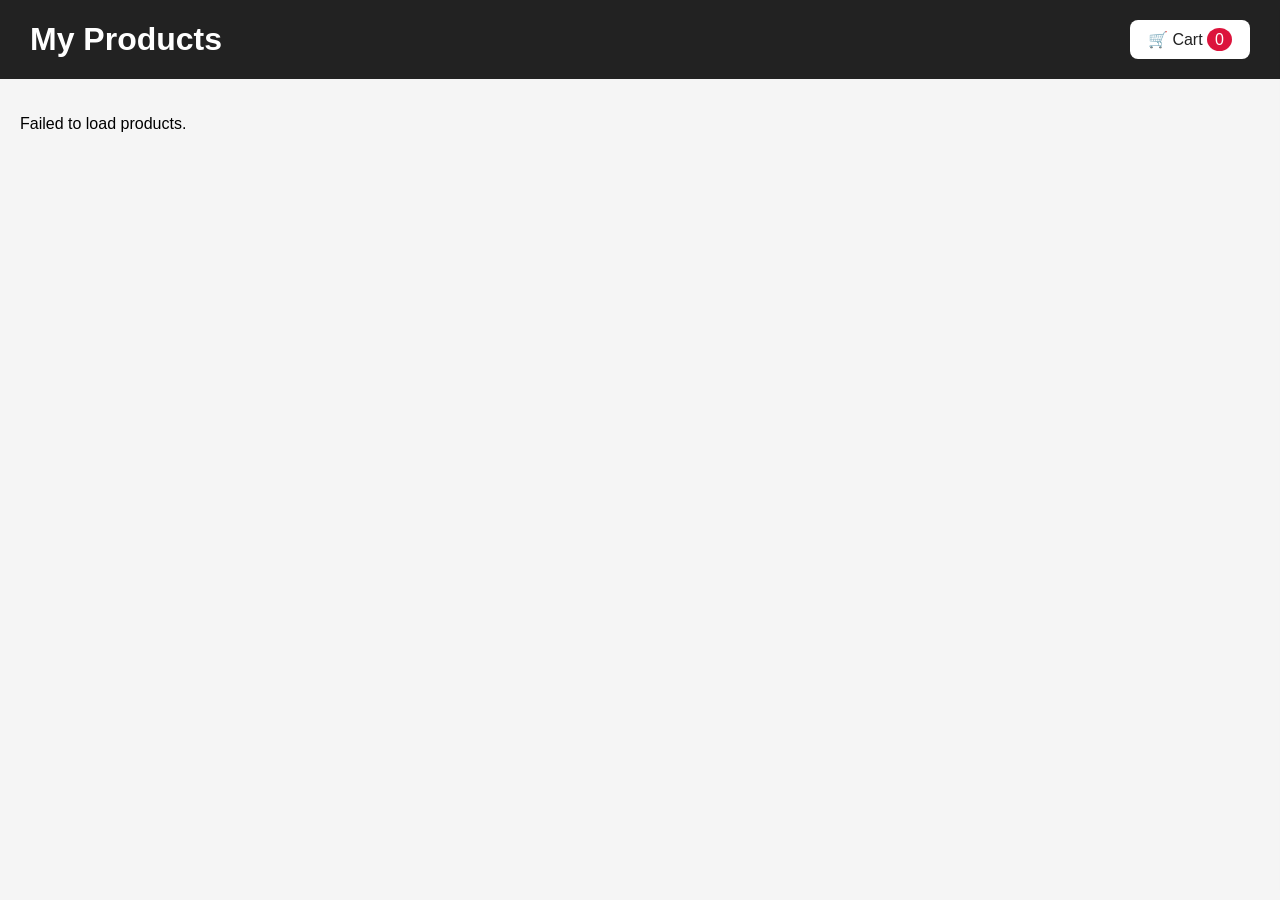
<file: day_5/index.html>
<!DOCTYPE html>
<html lang="en">

<head>
    <meta charset="UTF-8">
    <meta name="viewport" content="width=device-width, initial-scale=1.0">
    <title>Products</title>
    <link rel="stylesheet" href="product.css">
</head>

<body>

    <header>
        <h1>My Products</h1>

        <button id="cart-button" class="cart-button">
            🛒 Cart <span id="cart-count">0</span>
        </button>
    </header>

    <main>
        <div id="products-container"></div>
    </main>

    <!-- Cart Sidebar -->
    <aside id="cart-sidebar" class="cart-sidebar">

        <div class="cart-header">
            <h2>Shopping Cart</h2>
            <button id="close-cart">✕</button>
        </div>

        <div id="cart-items"></div>

        <div class="cart-footer">
            <h2 id="cart-total">Total: $0.00</h2>

            <button class="checkout-btn">
                Checkout
            </button>
        </div>

    </aside>

    <script src="ecommerce.js"></script>

</body>

</html>
</file>
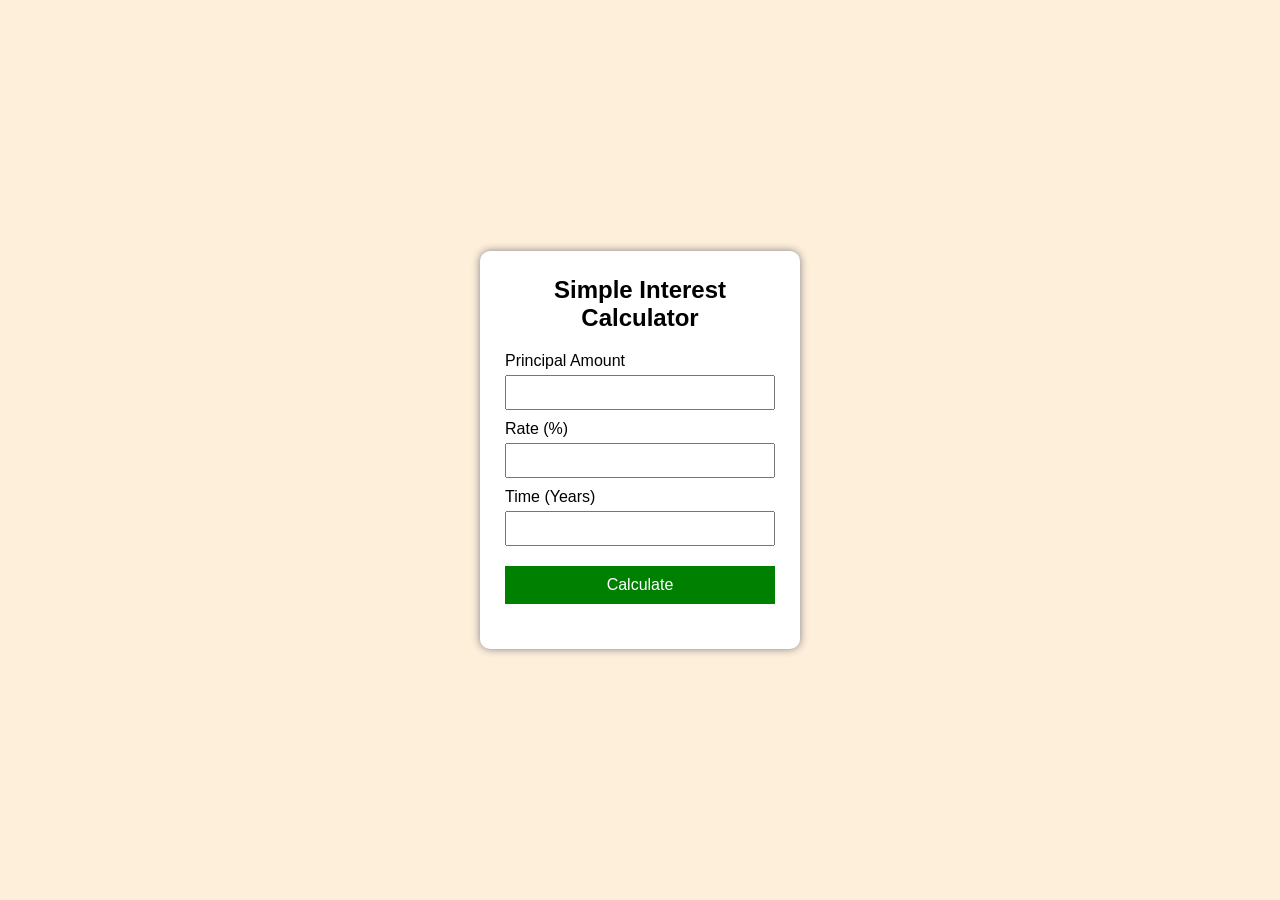
<file: cal_3/cal.html>
<!DOCTYPE html>
<html lang="en">
<head>
    <meta charset="UTF-8">
    <meta name="viewport" content="width=device-width, initial-scale=1.0">
    <title>Simple Interest Calculator</title>
    <link rel="stylesheet" href="cal.css">
</head>
<body>

<div class="box">
    <h2>Simple Interest Calculator</h2>

    <label>Principal Amount</label>
    <input type="number" id="p">

    <label>Rate (%)</label>
    <input type="number" id="r">

    <label>Time (Years)</label>
    <input type="number" id="t">

    <button onclick="calculateSI()">Calculate</button>

    <h3 id="answer"></h3>
</div>

<script src="cal.js"></script>

</body>
</html>
</file>
<file: day_5/product.css>
* {
    box-sizing: border-box;
}

body {
    margin: 0;
    font-family: Arial, sans-serif;
    background: #f5f5f5;
}

/* Header */

header {
    display: flex;
    justify-content: space-between;
    align-items: center;
    padding: 20px 30px;
    background: #222;
    color: white;
}

header h1 {
    margin: 0;
}

/* Cart Button */

.cart-button {
    border: none;
    background: white;
    color: #222;
    padding: 10px 18px;
    border-radius: 8px;
    cursor: pointer;
    font-size: 16px;
}

#cart-count {
    background: crimson;
    color: white;
    padding: 3px 8px;
    border-radius: 50%;
}

/* Products */

#products-container {
    display: grid;
    grid-template-columns: repeat(4, 1fr);
    gap: 20px;
    padding: 20px;
}

#products-container > div {
    border: 1px solid #ccc;
    padding: 20px;
    text-align: center;
    border-radius: 10px;
    background: white;
}

#products-container img {
    width: 100%;
    height: 200px;
    object-fit: contain;
}

#products-container h1 {
    font-size: 20px;
    min-height: 48px;
}

#products-container h2 {
    font-size: 20px;
}

#products-container button {
    padding: 8px 15px;
    margin: 5px;
    cursor: pointer;
}

/* Add To Cart */

.add-btn {
    background: #222;
    color: white;
    border: none;
    border-radius: 5px;
}

/* Cart Sidebar */

.cart-sidebar {
    position: fixed;
    top: 0;
    right: -420px;

    width: 400px;
    max-width: 100%;
    height: 100vh;

    background: white;

    box-shadow: -5px 0 15px rgba(0, 0, 0, 0.2);

    padding: 20px;

    transition: right 0.3s ease;

    z-index: 1000;

    display: flex;
    flex-direction: column;
}

/* Open Cart */

.cart-sidebar.open {
    right: 0;
}

/* Cart Header */

.cart-header {
    display: flex;
    justify-content: space-between;
    align-items: center;

    border-bottom: 1px solid #ddd;
}

.cart-header button {
    border: none;
    background: none;

    font-size: 22px;

    cursor: pointer;
}

/* Cart Items */

#cart-items {
    flex: 1;
    overflow-y: auto;
    padding-top: 15px;
}

.cart-item {
    display: flex;

    gap: 12px;

    padding: 12px 0;

    border-bottom: 1px solid #ddd;
}

.cart-item img {
    width: 70px;
    height: 70px;

    object-fit: contain;
}

.cart-item-info {
    flex: 1;
}

.cart-item-info h3 {
    font-size: 14px;

    margin: 0 0 8px;
}

.cart-item-info p {
    margin: 0 0 8px;
}

/* Cart Controls */

.cart-controls {
    display: flex;
    align-items: center;

    gap: 8px;
}

.cart-controls button {
    padding: 4px 8px;

    cursor: pointer;
}

/* Remove Button */

.remove-btn {
    border: none;

    background: #e74c3c;

    color: white;

    border-radius: 4px;
}

/* Cart Footer */

.cart-footer {
    border-top: 1px solid #ddd;

    padding-top: 15px;
}

/* Checkout */

.checkout-btn {
    width: 100%;

    padding: 12px;

    border: none;

    background: #222;

    color: white;

    border-radius: 6px;

    cursor: pointer;

    font-size: 16px;
}

/* Responsive */

@media (max-width: 900px) {

    #products-container {
        grid-template-columns: repeat(2, 1fr);
    }

}

@media (max-width: 600px) {

    #products-container {
        grid-template-columns: 1fr;
    }

    header {
        padding: 15px;
    }

}
</file>
<file: cal_3/cal.css>
*{
    margin:0;
    padding:0;
    box-sizing:border-box;
}

body{
    background:#feefdb;
    font-family:Arial, sans-serif;
    display:flex;
    justify-content:center;
    align-items:center;
    height:100vh;
}

.box{
    background:rgb(255, 255, 255);
    padding:25px;
    width:320px;
    border-radius:10px;
    box-shadow:0 0 8px gray;
}

h2{
    text-align:center;
    margin-bottom:20px;
}

label{
    display:block;
    margin-top:10px;
}

input{
    width:100%;
    padding:8px;
    margin-top:5px;
}

button{
    width:100%;
    padding:10px;
    margin-top:20px;
    background:green;
    color:white;
    border:none;
    cursor:pointer;
    font-size:16px;
}

button:hover{
    background:darkgreen;
}

#answer{
    margin-top:20px;
    text-align:center;
    color:blue;
}
</file>
